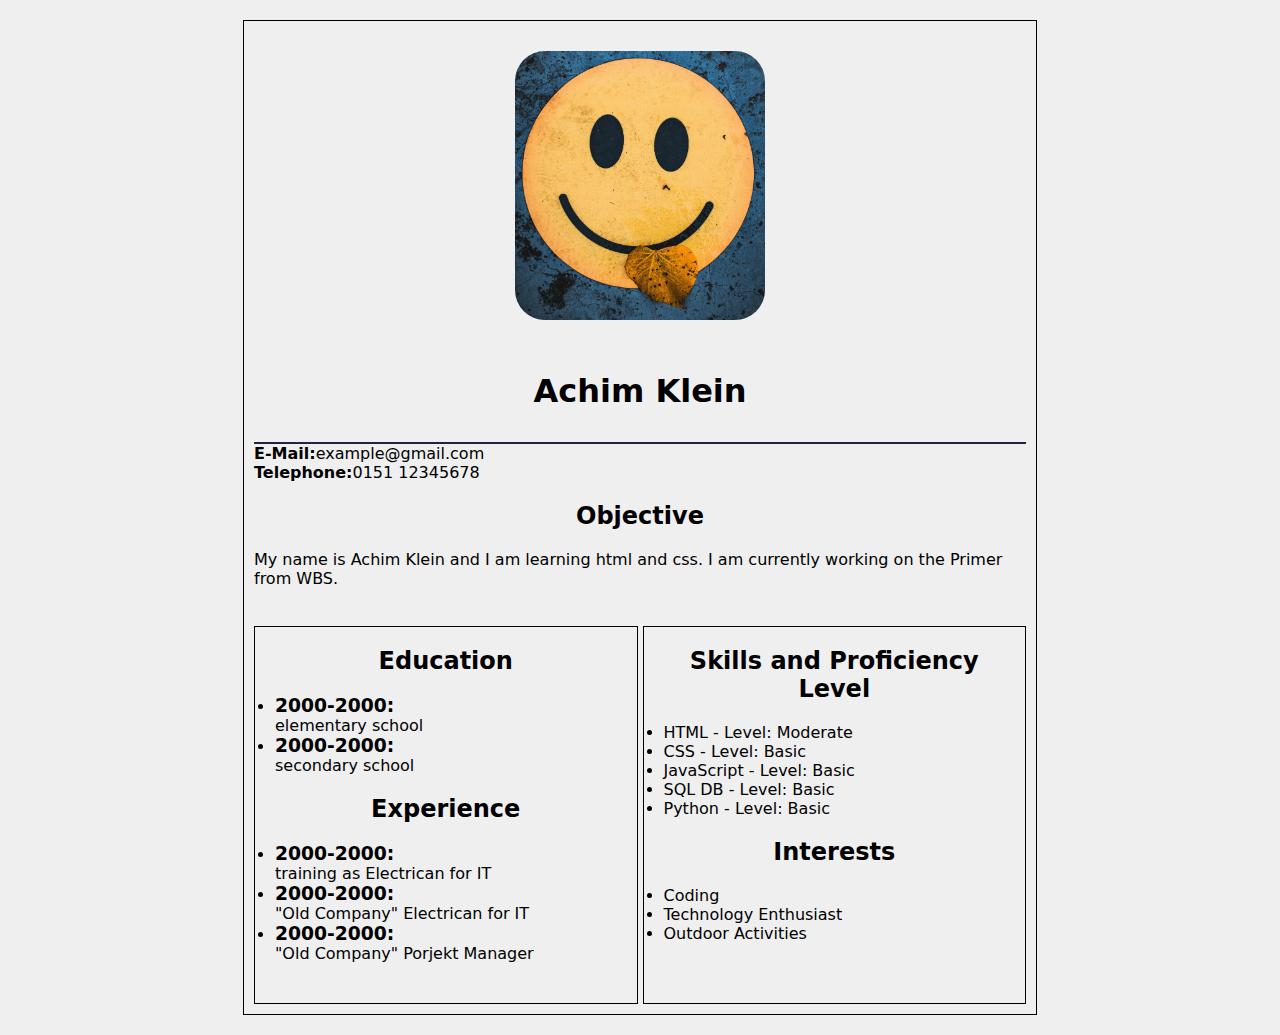
<file: index.html>
<!DOCTYPE html>
<html lang="en">
<head>
    <link rel="stylesheet" href="style.css"/>
    <title>Achim Klein</title>
</head>
<body class="page">
    <img src="portrait.jpg" alt="created by Marian" width="300" height="300">
    <h1 id="header">Achim Klein</h1>
    <ul id="list1">
        <li><strong>E-Mail:</strong><a>example@gmail.com</a></li>
        <li><strong>Telephone:</strong><a>0151 12345678</a></li>
    </ul>
    
    <h2>Objective</h2>
    <p>My name is Achim Klein and I am learning html and css. I am currently working on the Primer from WBS.</p><br><br>

    <div class="container">
        <div class="box">   
            <h2>Education</h2>
                <ul>
                    <li><h3>2000-2000:</h3>elementary school</li>
                    <li><h3>2000-2000:</h3>secondary school</li>
                </ul>

            <h2>Experience</h2>
                <ul>
                    <li><h3>2000-2000:</h3> training as Electrican for IT</li>
                    <li><h3>2000-2000:</h3> "Old Company" Electrican for IT</li>
                    <li><h3>2000-2000:</h3> "Old Company" Porjekt Manager</li>
                </ul>
        </div> 

        <div class="box"> 
            <h2>Skills and Proficiency Level</h2>
                <ul>
                    <li>HTML - Level: Moderate</li>
                    <li>CSS - Level: Basic</li>
                    <li>JavaScript - Level: Basic</li>
                    <li>SQL DB - Level: Basic</li>
                    <li>Python - Level: Basic</li>
                </ul>

            <h2>Interests</h2>
                <ul>
                    <li>Coding</li>
                    <li>Technology Enthusiast</li>
                    <li>Outdoor Activities</li>
                </ul>
        </div>
    </div>
</body>
</html>
</file>
<file: style.css>
* {
    font-family: System-ui;
    margin: 0;
    padding: 0;
    box-sizing: border-box;
    background-color: #efefef;
}

.page {
    width: 90%;
    max-width: 794px;
    height: auto;
    border: 1px solid black;
    padding: 10px;
    margin: 20px auto;
    position: relative;
    top: 0;
    left: 0;
    transform: none;
}

#header {
    padding: 2rem 4rem;
    text-align: center;
    border-bottom: 2px solid #29213f;
}

.container {
    display: grid;
    grid-template-columns: 1fr 1fr;
    gap: 5px;
}

.box {
    padding: 20px;
    border: 1px solid black;
}

#list1 {
    list-style: none;
}

h2 {
    text-align: center;
    margin-bottom: 20px;
}

ul {
    margin-bottom: 20px;
}

img {
    border-radius: 30px;
    width: 100%;
    max-width: 250px;
    height: auto;
    margin: 20px auto;
    display: block;
}

/* Media Queries */
@media (max-width: 768px) {
    .container {
        grid-template-columns: 1fr;
    }

    .page {
        width: 100%;
        padding: 10px;
    }

    #header {
        padding: 1rem 2rem;
    }

    .box {
        padding: 10px;
    }
}

@media (max-width: 480px) {
    #header {
        padding: 1rem;
    }

    .box {
        padding: 5px;
    }

    img {
        width: 100%;
        height: auto;
    }
}
</file>
